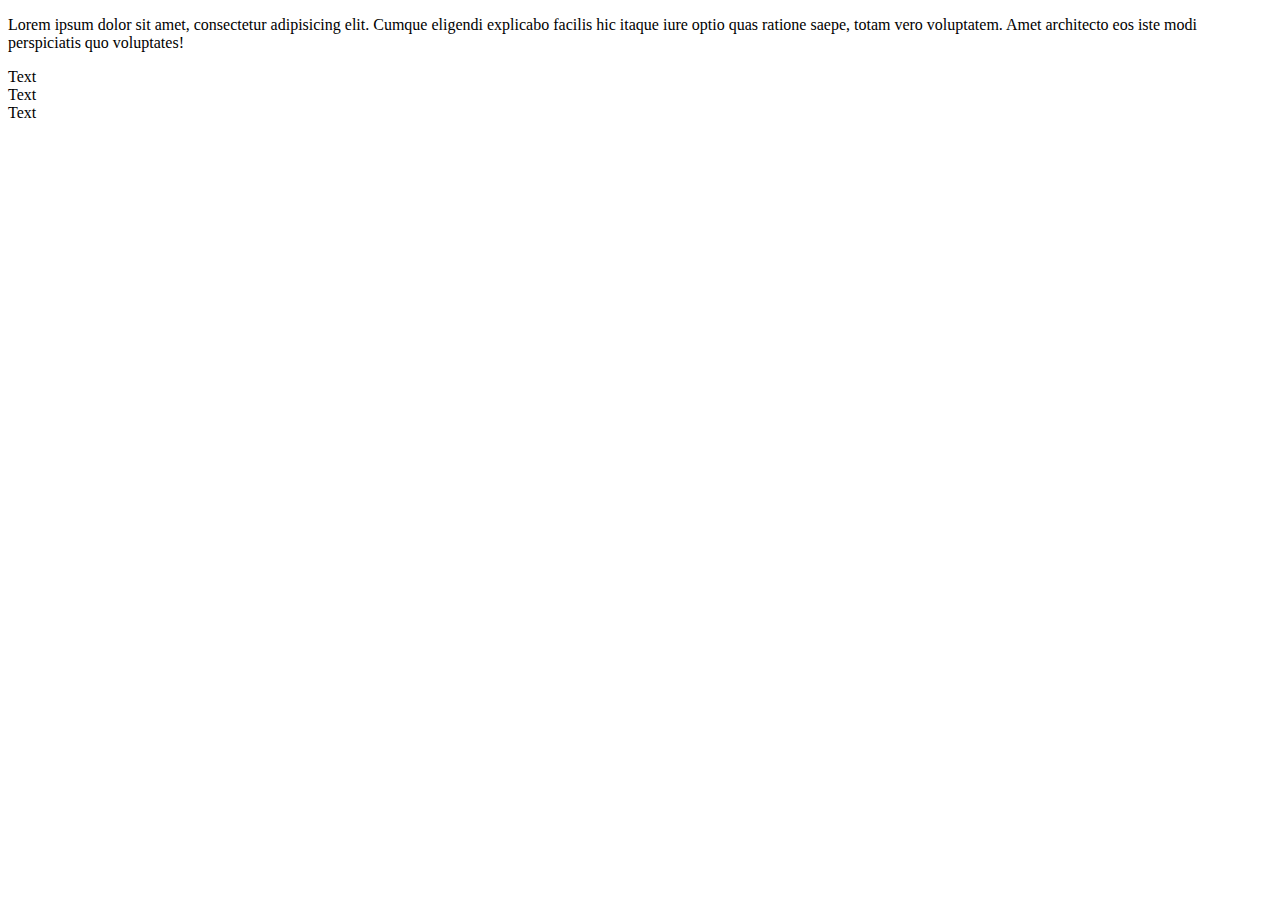
<file: less1/hw/index.html>
<!DOCTYPE html>
<html lang="en">
<head>
    <meta charset="UTF-8">
    <title>Lessons1</title>
</head>
<body>
<div>
    <p>Lorem ipsum dolor sit amet, consectetur adipisicing elit. Cumque eligendi explicabo facilis hic itaque iure optio
        quas ratione saepe, totam vero voluptatem. Amet architecto eos iste modi perspiciatis quo voluptates!
    <div>Text</div>
    <div>Text</div>
    <div>Text</div>
    </p>
</div>
</body>
</html>
</file>
